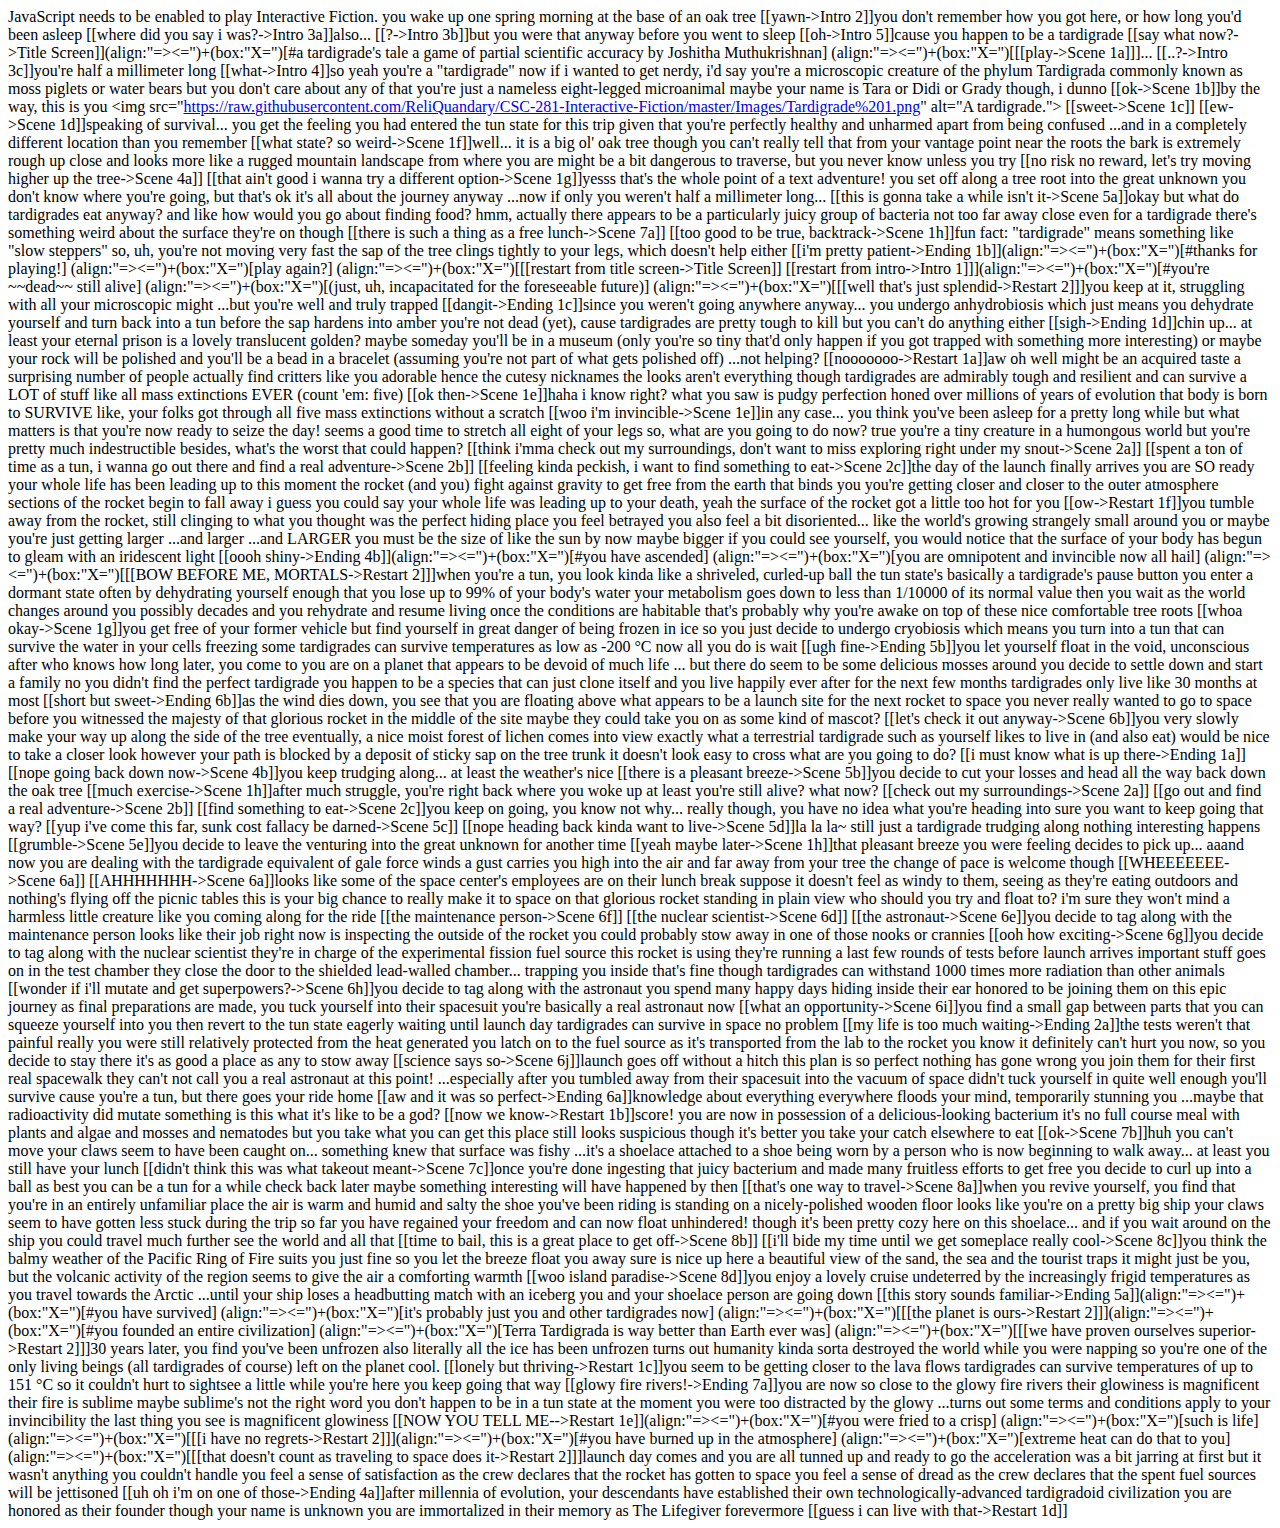
<file: tardigrade-game.html>
<!DOCTYPE HTML PUBLIC "-//W3C//DTD HTML 4.01 Transitional//EN"><html><head><META http-equiv="Content-Type" content="text/html; charset=utf-8"><style></style></head><body><u></u>







<div>
<u></u><u></u>JavaScript needs to be enabled to play Interactive Fiction.<u></u><u></u>
<u></u><u></u>you wake up one spring morning at the base of an oak tree

[[yawn-&gt;Intro 2]]<u></u><u></u>you don&#39;t remember how you got here, or how long you&#39;d been asleep

[[where did you say i was?-&gt;Intro 3a]]<u></u><u></u>also...

[[?-&gt;Intro 3b]]<u></u><u></u>but you were that anyway before you went to sleep

[[oh-&gt;Intro 5]]<u></u><u></u>cause you happen to be a tardigrade

[[say what now?-&gt;Title Screen]]<u></u><u></u>(align:&quot;=&gt;&lt;=&quot;)+(box:&quot;<wbr>X=&quot;)[#a tardigrade&#39;s tale
a game of partial scientific accuracy
by Joshitha Muthukrishnan]
(align:&quot;=&gt;&lt;=&quot;)+(box:&quot;X=&quot;)[[[<wbr>play-&gt;Scene 1a]]]<u></u><u></u>...

[[..?-&gt;Intro 3c]]<u></u><u></u>you&#39;re half a millimeter long

[[what-&gt;Intro 4]]<u></u><u></u>so yeah
you&#39;re a &quot;tardigrade&quot; now


if i wanted to get nerdy, i&#39;d say
you&#39;re a microscopic creature of the phylum Tardigrada
commonly known as moss piglets or water bears


but you don&#39;t care about any of that
you&#39;re just a nameless eight-legged microanimal
maybe your name is Tara or Didi or Grady though, i dunno

[[ok-&gt;Scene 1b]]<u></u><u></u>by the way, this is you
&lt;img src=&quot;<a href="https://www.google.com/url?q=https://raw.githubusercontent.com/ReliQuandary/CSC-281-Interactive-Fiction/master/Images/Tardigrade%25201.png&amp;source=gmail-html&amp;ust=1631972896852000&amp;usg=AFQjCNG_pKx9-cCB57FhTf9VSAGKKgWWkA" target="_blank" rel="noreferrer">https://raw.<wbr>githubusercontent.com/<wbr>ReliQuandary/CSC-281-<wbr>Interactive-Fiction/master/<wbr>Images/Tardigrade%201.png</a>&quot; alt=&quot;A tardigrade.&quot;&gt;

[[sweet-&gt;Scene 1c]]
[[ew-&gt;Scene 1d]]<u></u><u></u>speaking of survival...
you get the feeling you had entered the tun state for this trip

given that you&#39;re perfectly healthy and unharmed
apart from being confused
...and in a completely different location than you remember

[[what state? so weird-&gt;Scene 1f]]<u></u><u></u>well... it is a big ol&#39; oak tree
though you can&#39;t really tell that from your vantage point near the roots

the bark is extremely rough up close and looks more like a rugged mountain landscape from where you are

might be a bit dangerous to traverse, but you never know unless you try

[[no risk no reward, let&#39;s try moving higher up the tree-&gt;Scene 4a]]
[[that ain&#39;t good i wanna try a different option-&gt;Scene 1g]]<u></u><u></u>yesss that&#39;s the whole point of a text adventure!

you set off along a tree root into the great unknown

you don&#39;t know where you&#39;re going, but that&#39;s ok
it&#39;s all about the journey anyway

...now if only you weren&#39;t half a millimeter long...

[[this is gonna take a while isn&#39;t it-&gt;Scene 5a]]<u></u><u></u>okay but what do tardigrades eat anyway?
and like how would you go about finding food?

hmm, actually
there appears to be a particularly juicy group of bacteria not too far away
close even for a tardigrade

there&#39;s something weird about the surface they&#39;re on though

[[there is such a thing as a free lunch-&gt;Scene 7a]]
[[too good to be true, backtrack-&gt;Scene 1h]]<u></u><u></u>fun fact: &quot;tardigrade&quot; means something like &quot;slow steppers&quot;
so, uh, you&#39;re not moving very fast

the sap of the tree clings tightly to your legs, which doesn&#39;t help either

[[i&#39;m pretty patient-&gt;Ending 1b]]<u></u><u></u>(align:&quot;=&gt;&lt;=&quot;)+(box:&quot;X=&quot;)[<wbr>#thanks for playing!]
(align:&quot;=&gt;&lt;=&quot;)+(box:&quot;X=&quot;)[play again?]
(align:&quot;=&gt;&lt;=&quot;)+(box:&quot;X=&quot;)[[[<wbr>restart from title screen-&gt;Title Screen]]
[[restart from intro-&gt;Intro 1]]]<u></u><u></u>(align:&quot;=&gt;&lt;=&quot;)+(box:&quot;X=&quot;)[<wbr>#you&#39;re ~~dead~~ still alive]
(align:&quot;=&gt;&lt;=&quot;)+(box:&quot;X=&quot;)[(<wbr>just, uh, incapacitated for the foreseeable future)]

(align:&quot;=&gt;&lt;=&quot;)+(box:&quot;X=&quot;)[[[<wbr>well that&#39;s just splendid-&gt;Restart 2]]]<u></u><u></u>you keep at it, struggling with all your microscopic might

...but you&#39;re well and truly trapped

[[dangit-&gt;Ending 1c]]<u></u><u></u>since you weren&#39;t going anywhere anyway...

you undergo anhydrobiosis
which just means you dehydrate yourself and turn back into a tun before the sap hardens into amber

you&#39;re not dead (yet), cause tardigrades are pretty tough to kill
but you can&#39;t do anything either

[[sigh-&gt;Ending 1d]]<u></u><u></u>chin up... at least your eternal prison is a lovely translucent golden?

maybe someday you&#39;ll be in a museum
(only you&#39;re so tiny that&#39;d only happen if you got trapped with something more interesting)

or maybe your rock will be polished and you&#39;ll be a bead in a bracelet
(assuming you&#39;re not part of what gets polished off)

...not helping?

[[nooooooo-&gt;Restart 1a]]<u></u><u></u>aw oh well
might be an acquired taste

a surprising number of people actually find critters like you adorable
hence the cutesy nicknames

the looks aren&#39;t everything though
tardigrades are admirably tough and resilient and can survive a LOT of stuff
like all mass extinctions EVER (count &#39;em: five)

[[ok then-&gt;Scene 1e]]<u></u><u></u>haha i know right?

what you saw is pudgy perfection honed over millions of years of evolution
that body is born to SURVIVE

like, your folks got through all five mass extinctions without a scratch

[[woo i&#39;m invincible-&gt;Scene 1e]]<u></u><u></u>in any case... you think you&#39;ve been asleep for a pretty long while
but what matters is that you&#39;re now ready to seize the day!
seems a good time to stretch all eight of your legs

so, what are you going to do now? 

true you&#39;re a tiny creature in a humongous world
but you&#39;re pretty much indestructible
besides, what&#39;s the worst that could happen?


[[think i&#39;mma check out my surroundings, don&#39;t want to miss exploring right under my snout-&gt;Scene 2a]]
[[spent a ton of time as a tun, i wanna go out there and find a real adventure-&gt;Scene 2b]]
[[feeling kinda peckish, i want to find something to eat-&gt;Scene 2c]]<u></u><u></u>the day of the launch finally arrives
you are SO ready
your whole life has been leading up to this moment

the rocket (and you) fight against gravity to get free from the earth that binds you
you&#39;re getting closer and closer to the outer atmosphere
sections of the rocket begin to fall away

i guess you could say your whole life was leading up to your death, yeah
the surface of the rocket got a little too hot for you

[[ow-&gt;Restart 1f]]<u></u><u></u>you tumble away from the rocket, still clinging to what you thought was the perfect hiding place
you feel betrayed

you also feel a bit disoriented...
like the world&#39;s growing strangely small around you

or maybe you&#39;re just getting larger
...and larger
...and LARGER

you must be the size of like the sun by now
maybe bigger

if you could see yourself, you would notice that the surface of your body has begun to gleam with an iridescent light

[[oooh shiny-&gt;Ending 4b]]<u></u><u></u>(align:&quot;=&gt;&lt;=&quot;)+(box:&quot;X=&quot;)[<wbr>#you have ascended]
(align:&quot;=&gt;&lt;=&quot;)+(box:&quot;X=&quot;)[you are omnipotent and invincible now
all hail]

(align:&quot;=&gt;&lt;=&quot;)+(box:&quot;X=&quot;)[[[<wbr>BOW BEFORE ME, MORTALS-&gt;Restart 2]]]<u></u><u></u>when you&#39;re a tun, you look kinda like a shriveled, curled-up ball

the tun state&#39;s basically a tardigrade&#39;s pause button
you enter a dormant state
often by dehydrating yourself enough that you lose up to 99% of your body&#39;s water
your metabolism goes down to less than 1/10000 of its normal value

then you wait as the world changes around you
possibly decades

and you rehydrate and resume living once the conditions are habitable

that&#39;s probably why you&#39;re awake on top of these nice comfortable tree roots

[[whoa okay-&gt;Scene 1g]]<u></u><u></u>you get free of your former vehicle
but find yourself in great danger of being frozen in ice

so you just decide to undergo cryobiosis
which means you turn into a tun that can survive the water in your cells freezing

some tardigrades can survive temperatures as low as -200 °C

now all you do is wait

[[ugh fine-&gt;Ending 5b]]<u></u><u></u>you let yourself float in the void, unconscious
after who knows how long later, you come to

you are on a planet that appears to be devoid of much life
... but there do seem to be some delicious mosses around

you decide to settle down and start a family
no you didn&#39;t find the perfect tardigrade
you happen to be a species that can just clone itself
and you live happily ever after for the next few months

tardigrades only live like 30 months at most

[[short but sweet-&gt;Ending 6b]]<u></u><u></u>as the wind dies down, you see that you are floating above what appears to be a launch site for the next rocket to space

you never really wanted to go to space

before you witnessed the majesty of that glorious rocket in the middle of the site

maybe they could take you on as some kind of mascot?

[[let&#39;s check it out anyway-&gt;Scene 6b]]<u></u><u></u>you very slowly make your way up along the side of the tree
eventually, a nice moist forest of lichen comes into view
exactly what a terrestrial tardigrade such as yourself likes to live in
(and also eat)
would be nice to take a closer look

however your path is blocked by a deposit of sticky sap on the tree trunk
it doesn&#39;t look easy to cross

what are you going to do?

[[i must know what is up there-&gt;Ending 1a]]
[[nope going back down now-&gt;Scene 4b]]<u></u><u></u>you keep trudging along...

at least the weather&#39;s nice

[[there is a pleasant breeze-&gt;Scene 5b]]<u></u><u></u>you decide to cut your losses and head all the way back down the oak tree

[[much exercise-&gt;Scene 1h]]<u></u><u></u>after much struggle, you&#39;re right back where you woke up
at least you&#39;re still alive?

what now?

[[check out my surroundings-&gt;Scene 2a]]
[[go out and find a real adventure-&gt;Scene 2b]]
[[find something to eat-&gt;Scene 2c]]<u></u><u></u>you keep on going, you know not why...

really though, you have no idea what you&#39;re heading into
sure you want to keep going that way?

[[yup i&#39;ve come this far, sunk cost fallacy be darned-&gt;Scene 5c]]
[[nope heading back kinda want to live-&gt;Scene 5d]]<u></u><u></u>la la la~
still just a tardigrade trudging along
nothing interesting happens

[[grumble-&gt;Scene 5e]]<u></u><u></u>you decide to leave the venturing into the great unknown for another time

[[yeah maybe later-&gt;Scene 1h]]<u></u><u></u>that pleasant breeze you were feeling decides to pick up...
aaand now you are dealing with the tardigrade equivalent of gale force winds

a gust carries you high into the air and far away from your tree

the change of pace is welcome though

[[WHEEEEEEE-&gt;Scene 6a]]
[[AHHHHHHH-&gt;Scene 6a]]<u></u><u></u>looks like some of the space center&#39;s employees are on their lunch break
suppose it doesn&#39;t feel as windy to them, seeing as they&#39;re eating outdoors and nothing&#39;s flying off the picnic tables

this is your big chance to really make it to space
on that glorious rocket standing in plain view

who should you try and float to?
i&#39;m sure they won&#39;t mind a harmless little creature like you coming along for the ride

[[the maintenance person-&gt;Scene 6f]]
[[the nuclear scientist-&gt;Scene 6d]]
[[the astronaut-&gt;Scene 6e]]<u></u><u></u>you decide to tag along with the maintenance person

looks like their job right now is inspecting the outside of the rocket
you could probably stow away in one of those nooks or crannies

[[ooh how exciting-&gt;Scene 6g]]<u></u><u></u>you decide to tag along with the nuclear scientist

they&#39;re in charge of the experimental fission fuel source this rocket is using
they&#39;re running a last few rounds of tests before launch arrives
important stuff goes on in the test chamber

they close the door to the shielded lead-walled chamber...
trapping you inside

that&#39;s fine though
tardigrades can withstand 1000 times more radiation than other animals

[[wonder if i&#39;ll mutate and get superpowers?-&gt;Scene 6h]]<u></u><u></u>you decide to tag along with the astronaut

you spend many happy days hiding inside their ear
honored to be joining them on this epic journey

as final preparations are made, you tuck yourself into their spacesuit
you&#39;re basically a real astronaut now

[[what an opportunity-&gt;Scene 6i]]<u></u><u></u>you find a small gap between parts that you can squeeze yourself into

you then revert to the tun state
eagerly waiting until launch day

tardigrades can survive in space no problem

[[my life is too much waiting-&gt;Ending 2a]]<u></u><u></u>the tests weren&#39;t that painful really
you were still relatively protected from the heat generated

you latch on to the fuel source as it&#39;s transported from the lab to the rocket
you know it definitely can&#39;t hurt you now, so you decide to stay there
it&#39;s as good a place as any to stow away

[[science says so-&gt;Scene 6j]]<u></u><u></u>launch goes off without a hitch
this plan is so perfect
nothing has gone wrong

you join them for their first real spacewalk
they can&#39;t not call you a real astronaut at this point!

...especially after you tumbled away from their spacesuit into the vacuum of space
didn&#39;t tuck yourself in quite well enough
you&#39;ll survive cause you&#39;re a tun, but there goes your ride home

[[aw and it was so perfect-&gt;Ending 6a]]<u></u><u></u>knowledge about everything everywhere floods your mind, temporarily stunning you
...maybe that radioactivity did mutate something

is this what it&#39;s like to be a god?

[[now we know-&gt;Restart 1b]]<u></u><u></u>score!
you are now in possession of a delicious-looking bacterium

it&#39;s no full course meal with plants and algae and mosses and nematodes
but you take what you can get

this place still looks suspicious though
it&#39;s better you take your catch elsewhere to eat

[[ok-&gt;Scene 7b]]<u></u><u></u>huh
you can&#39;t move
your claws seem to have been caught on... something

knew that surface was fishy

...it&#39;s a shoelace
attached to a shoe
being worn by a person
who is now beginning to walk away...

at least you still have your lunch

[[didn&#39;t think this was what takeout meant-&gt;Scene 7c]]<u></u><u></u>once you&#39;re done ingesting that juicy bacterium
and made many fruitless efforts to get free

you decide to curl up into a ball as best you can
be a tun for a while
check back later

maybe something interesting will have happened by then

[[that&#39;s one way to travel-&gt;Scene 8a]]<u></u><u></u>when you revive yourself, you find that you&#39;re in an entirely unfamiliar place
the air is warm and humid and salty
the shoe you&#39;ve been riding is standing on a nicely-polished wooden floor
looks like you&#39;re on a pretty big ship

your claws seem to have gotten less stuck during the trip so far
you have regained your freedom and can now float unhindered!
though it&#39;s been pretty cozy here on this shoelace...
and if you wait around on the ship you could travel much further
see the world and all that

[[time to bail, this is a great place to get off-&gt;Scene 8b]]
[[i&#39;ll bide my time until we get someplace really cool-&gt;Scene 8c]]<u></u><u></u>you think the balmy weather of the Pacific Ring of Fire suits you just fine
so you let the breeze float you away

sure is nice up here
a beautiful view of the sand, the sea
and the tourist traps

it might just be you, but the volcanic activity of the region seems to give the air a comforting warmth

[[woo island paradise-&gt;Scene 8d]]<u></u><u></u>you enjoy a lovely cruise
undeterred by the increasingly frigid temperatures as you travel towards the Arctic

...until your ship loses a headbutting match with an iceberg
you and your shoelace person are going down

[[this story sounds familiar-&gt;Ending 5a]]<u></u><u></u>(align:&quot;=&gt;&lt;=&quot;)+(box:&quot;X=&quot;)[<wbr>#you have survived]
(align:&quot;=&gt;&lt;=&quot;)+(box:&quot;X=&quot;)[it&#39;s probably just you and other tardigrades now]

(align:&quot;=&gt;&lt;=&quot;)+(box:&quot;X=&quot;)[[[<wbr>the planet is ours-&gt;Restart 2]]]<u></u><u></u>(align:&quot;=&gt;&lt;=&quot;)+(box:&quot;X=&quot;)[<wbr>#you founded an entire civilization]
(align:&quot;=&gt;&lt;=&quot;)+(box:&quot;X=&quot;)[<wbr>Terra Tardigrada is way better than Earth ever was]

(align:&quot;=&gt;&lt;=&quot;)+(box:&quot;X=&quot;)[[[we have proven ourselves superior-&gt;Restart 2]]]<u></u><u></u>30 years later, you find you&#39;ve been unfrozen
also literally all the ice has been unfrozen

turns out humanity kinda sorta destroyed the world while you were napping

so you&#39;re one of the only living beings (all tardigrades of course) left on the planet

cool.

[[lonely but thriving-&gt;Restart 1c]]<u></u><u></u>you seem to be getting closer to the lava flows

tardigrades can survive temperatures of up to 151 °C
so it couldn&#39;t hurt to sightsee a little while you&#39;re here

you keep going that way

[[glowy fire rivers!-&gt;Ending 7a]]<u></u><u></u>you are now so close to the glowy fire rivers
their glowiness is magnificent
their fire is sublime

maybe sublime&#39;s not the right word

you don&#39;t happen to be in a tun state at the moment
you were too distracted by the glowy
...turns out some terms and conditions apply to your invincibility

the last thing you see is magnificent glowiness

[[NOW YOU TELL ME--&gt;Restart 1e]]<u></u><u></u>(align:&quot;=&gt;&lt;=&quot;)+(box:&quot;X=&quot;)[<wbr>#you were fried to a crisp]
(align:&quot;=&gt;&lt;=&quot;)+(box:&quot;X=&quot;)[such is life]

(align:&quot;=&gt;&lt;=&quot;)+(box:&quot;X=&quot;)[[[i have no regrets-&gt;Restart 2]]]<u></u><u></u>(align:&quot;=&gt;&lt;=&quot;)+(box:&quot;X=&quot;)[<wbr>#you have burned up in the atmosphere]
(align:&quot;=&gt;&lt;=&quot;)+(box:&quot;X=&quot;)[<wbr>extreme heat can do that to you]

(align:&quot;=&gt;&lt;=&quot;)+(box:&quot;X=&quot;)[[[<wbr>that doesn&#39;t count as traveling to space does it-&gt;Restart 2]]]<u></u><u></u>launch day comes and you are all tunned up and ready to go

the acceleration was a bit jarring at first
but it wasn&#39;t anything you couldn&#39;t handle

you feel a sense of satisfaction as the crew declares that the rocket has gotten to space
you feel a sense of dread as the crew declares that the spent fuel sources will be jettisoned

[[uh oh i&#39;m on one of those-&gt;Ending 4a]]<u></u><u></u>after millennia of evolution, your descendants have established their own technologically-advanced tardigradoid civilization
you are honored as their founder though your name is unknown
you are immortalized in their memory as The Lifegiver
forevermore

[[guess i can live with that-&gt;Restart 1d]]<u></u><u></u>


</div>

</body></html>
</file>
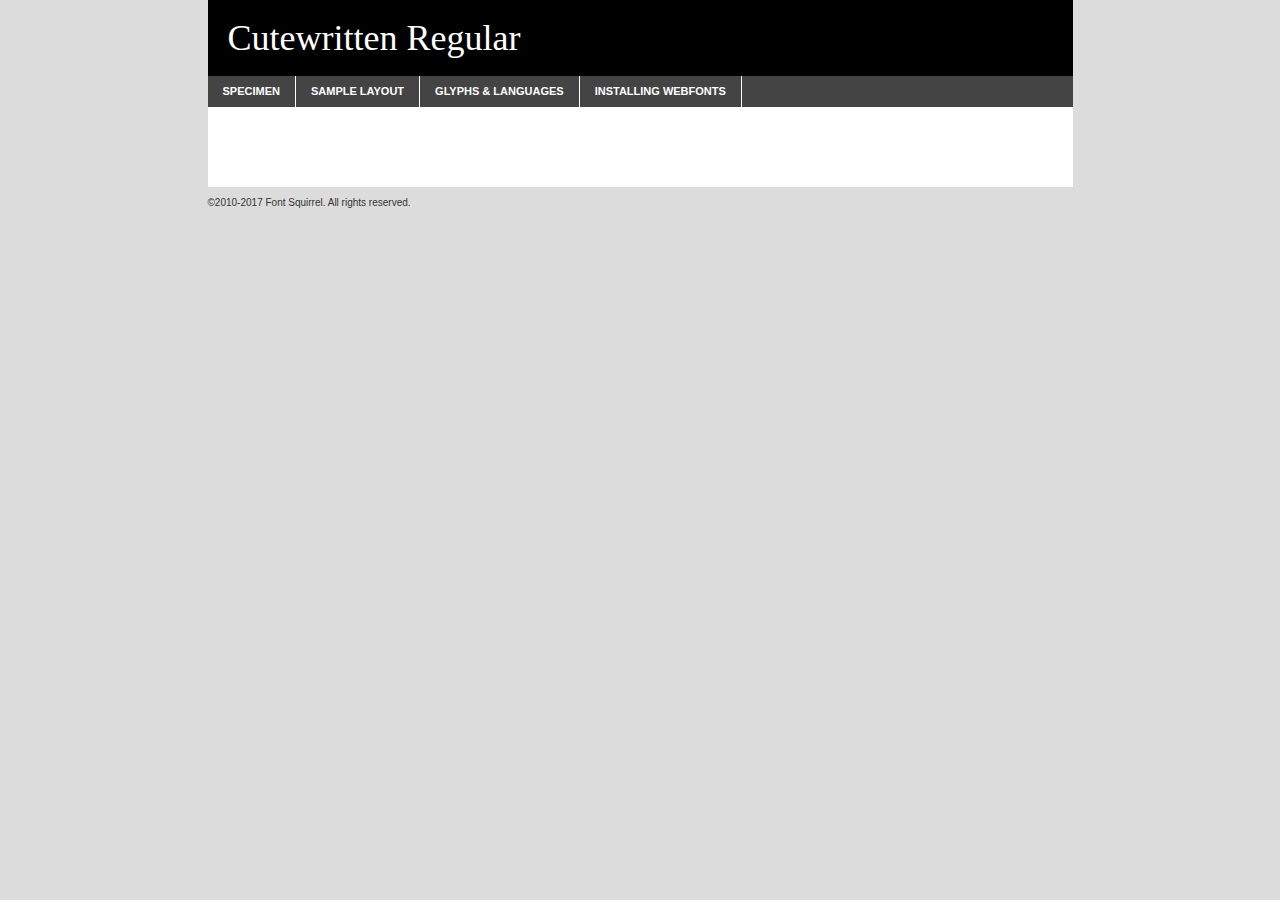
<file: Fonts/Cute Written Webfont/cutewritten-regular-demo.html>
<!DOCTYPE html PUBLIC "-//W3C//DTD XHTML 1.0 Transitional//EN"
	"http://www.w3.org/TR/xhtml1/DTD/xhtml1-transitional.dtd">

<html xmlns="http://www.w3.org/1999/xhtml" xml:lang="en" lang="en">
<head>
	<meta http-equiv="Content-Type" content="text/html; charset=utf-8" />
	<script src="http://ajax.googleapis.com/ajax/libs/jquery/1.7.2/jquery.min.js" type="text/javascript" charset="utf-8"></script>
	<script type="text/javascript">
	(function($){$.fn.easyTabs=function(option){var param=jQuery.extend({fadeSpeed:"fast",defaultContent:1,activeClass:'active'},option);$(this).each(function(){var thisId="#"+this.id;if(param.defaultContent==''){param.defaultContent=1;}
	if(typeof param.defaultContent=="number")
	{var defaultTab=$(thisId+" .tabs li:eq("+(param.defaultContent-1)+") a").attr('href').substr(1);}else{var defaultTab=param.defaultContent;}
	$(thisId+" .tabs li a").each(function(){var tabToHide=$(this).attr('href').substr(1);$("#"+tabToHide).addClass('easytabs-tab-content');});hideAll();changeContent(defaultTab);function hideAll(){$(thisId+" .easytabs-tab-content").hide();}
	function changeContent(tabId){hideAll();$(thisId+" .tabs li").removeClass(param.activeClass);$(thisId+" .tabs li a[href=#"+tabId+"]").closest('li').addClass(param.activeClass);if(param.fadeSpeed!="none")
	{$(thisId+" #"+tabId).fadeIn(param.fadeSpeed);}else{$(thisId+" #"+tabId).show();}}
	$(thisId+" .tabs li").click(function(){var tabId=$(this).find('a').attr('href').substr(1);changeContent(tabId);return false;});});}})(jQuery);
	</script>
	<link rel="stylesheet" href="specimen_files/specimen_stylesheet.css" type="text/css" charset="utf-8" />
	<link rel="stylesheet" href="stylesheet.css" type="text/css" charset="utf-8" />

	<style type="text/css">
					body{
				font-family: 'cutewrittenregular';
							}
		</style>

	<title>Cutewritten Regular Specimen</title>
	
	
	<script type="text/javascript" charset="utf-8">
		$(document).ready(function() {
			$('#container').easyTabs({defaultContent:1});
		});
	</script>
</head>

<body>
<div id="container">
	<div id="header">
		Cutewritten Regular	</div>
	<ul class="tabs">
		<li><a href="#specimen">Specimen</a></li>
		<li><a href="#layout">Sample Layout</a></li>
				<li><a href="#glyphs">Glyphs &amp; Languages</a></li>
		<li><a href="#installing">Installing Webfonts</a></li>
		
	</ul>
	
	<div id="main_content">

		
			<div id="specimen">
		
				<div class="section">
					<div class="grid12 firstcol">
						<div class="huge">AaBb</div>
					</div>
				</div>
		
				<div class="section">
					<div class="glyph_range">A&#x200B;B&#x200b;C&#x200b;D&#x200b;E&#x200b;F&#x200b;G&#x200b;H&#x200b;I&#x200b;J&#x200b;K&#x200b;L&#x200b;M&#x200b;N&#x200b;O&#x200b;P&#x200b;Q&#x200b;R&#x200b;S&#x200b;T&#x200b;U&#x200b;V&#x200b;W&#x200b;X&#x200b;Y&#x200b;Z&#x200b;a&#x200b;b&#x200b;c&#x200b;d&#x200b;e&#x200b;f&#x200b;g&#x200b;h&#x200b;i&#x200b;j&#x200b;k&#x200b;l&#x200b;m&#x200b;n&#x200b;o&#x200b;p&#x200b;q&#x200b;r&#x200b;s&#x200b;t&#x200b;u&#x200b;v&#x200b;w&#x200b;x&#x200b;y&#x200b;z&#x200b;1&#x200b;2&#x200b;3&#x200b;4&#x200b;5&#x200b;6&#x200b;7&#x200b;8&#x200b;9&#x200b;0&#x200b;&amp;&#x200b;.&#x200b;,&#x200b;?&#x200b;!&#x200b;&#64;&#x200b;(&#x200b;)&#x200b;#&#x200b;$&#x200b;%&#x200b;*&#x200b;+&#x200b;-&#x200b;=&#x200b;:&#x200b;;</div>
				</div>
				<div class="section">
					<div class="grid12 firstcol">
						<table class="sample_table">
							<tr><td>10</td><td class="size10">abcdefghijklmnopqrstuvwxyzABCDEFGHIJKLMNOPQRSTUVWXYZ0123456789abcdefghijklmnopqrstuvwxyzABCDEFGHIJKLMNOPQRSTUVWXYZ0123456789abcdefghijklmnopqrstuvwxyzABCDEFGHIJKLMNOPQRSTUVWXYZ</td></tr>
							<tr><td>11</td><td class="size11">abcdefghijklmnopqrstuvwxyzABCDEFGHIJKLMNOPQRSTUVWXYZ0123456789abcdefghijklmnopqrstuvwxyzABCDEFGHIJKLMNOPQRSTUVWXYZ0123456789abcdefghijklmnopqrstuvwxyzABCDEFGHIJKLMNOPQRSTUVWXYZ</td></tr>
							<tr><td>12</td><td class="size12">abcdefghijklmnopqrstuvwxyzABCDEFGHIJKLMNOPQRSTUVWXYZ0123456789abcdefghijklmnopqrstuvwxyzABCDEFGHIJKLMNOPQRSTUVWXYZ0123456789abcdefghijklmnopqrstuvwxyzABCDEFGHIJKLMNOPQRSTUVWXYZ</td></tr>
							<tr><td>13</td><td class="size13">abcdefghijklmnopqrstuvwxyzABCDEFGHIJKLMNOPQRSTUVWXYZ0123456789abcdefghijklmnopqrstuvwxyzABCDEFGHIJKLMNOPQRSTUVWXYZ0123456789abcdefghijklmnopqrstuvwxyzABCDEFGHIJKLMNOPQRSTUVWXYZ</td></tr>
							<tr><td>14</td><td class="size14">abcdefghijklmnopqrstuvwxyzABCDEFGHIJKLMNOPQRSTUVWXYZ0123456789abcdefghijklmnopqrstuvwxyzABCDEFGHIJKLMNOPQRSTUVWXYZ0123456789abcdefghijklmnopqrstuvwxyzABCDEFGHIJKLMNOPQRSTUVWXYZ</td></tr>
							<tr><td>16</td><td class="size16">abcdefghijklmnopqrstuvwxyzABCDEFGHIJKLMNOPQRSTUVWXYZ0123456789abcdefghijklmnopqrstuvwxyzABCDEFGHIJKLMNOPQRSTUVWXYZ</td></tr>
							<tr><td>18</td><td class="size18">abcdefghijklmnopqrstuvwxyzABCDEFGHIJKLMNOPQRSTUVWXYZ0123456789abcdefghijklmnopqrstuvwxyzABCDEFGHIJKLMNOPQRSTUVWXYZ</td></tr>
							<tr><td>20</td><td class="size20">abcdefghijklmnopqrstuvwxyzABCDEFGHIJKLMNOPQRSTUVWXYZ0123456789abcdefghijklmnopqrstuvwxyzABCDEFGHIJKLMNOPQRSTUVWXYZ</td></tr>
							<tr><td>24</td><td class="size24">abcdefghijklmnopqrstuvwxyzABCDEFGHIJKLMNOPQRSTUVWXYZ0123456789abcdefghijklmnopqrstuvwxyzABCDEFGHIJKLMNOPQRSTUVWXYZ</td></tr>
							<tr><td>30</td><td class="size30">abcdefghijklmnopqrstuvwxyzABCDEFGHIJKLMNOPQRSTUVWXYZ0123456789abcdefghijklmnopqrstuvwxyzABCDEFGHIJKLMNOPQRSTUVWXYZ</td></tr>
							<tr><td>36</td><td class="size36">abcdefghijklmnopqrstuvwxyzABCDEFGHIJKLMNOPQRSTUVWXYZ0123456789abcdefghijklmnopqrstuvwxyzABCDEFGHIJKLMNOPQRSTUVWXYZ</td></tr>
							<tr><td>48</td><td class="size48">abcdefghijklmnopqrstuvwxyzABCDEFGHIJKLMNOPQRSTUVWXYZ0123456789abcdefghijklmnopqrstuvwxyzABCDEFGHIJKLMNOPQRSTUVWXYZ</td></tr>
							<tr><td>60</td><td class="size60">abcdefghijklmnopqrstuvwxyzABCDEFGHIJKLMNOPQRSTUVWXYZ0123456789abcdefghijklmnopqrstuvwxyzABCDEFGHIJKLMNOPQRSTUVWXYZ</td></tr>
							<tr><td>72</td><td class="size72">abcdefghijklmnopqrstuvwxyzABCDEFGHIJKLMNOPQRSTUVWXYZ0123456789abcdefghijklmnopqrstuvwxyzABCDEFGHIJKLMNOPQRSTUVWXYZ</td></tr>
							<tr><td>90</td><td class="size90">abcdefghijklmnopqrstuvwxyzABCDEFGHIJKLMNOPQRSTUVWXYZ0123456789abcdefghijklmnopqrstuvwxyzABCDEFGHIJKLMNOPQRSTUVWXYZ</td></tr>
						</table>
				
					</div>
			
				</div>
		
		
		
								<div class="section" id="bodycomparison">


										<div id="xheight">
				<div class="fontbody">&#x25FC;&#x25FC;&#x25FC;&#x25FC;&#x25FC;&#x25FC;&#x25FC;&#x25FC;&#x25FC;&#x25FC;&#x25FC;&#x25FC;&#x25FC;&#x25FC;&#x25FC;&#x25FC;&#x25FC;&#x25FC;&#x25FC;&#x25FC;&#x25FC;&#x25FC;&#x25FC;&#x25FC;&#x25FC;&#x25FC;&#x25FC;&#x25FC;&#x25FC;&#x25FC;&#x25FC;&#x25FC;&#x25FC;&#x25FC;&#x25FC;&#x25FC;&#x25FC;&#x25FC;&#x25FC;&#x25FC;&#x25FC;&#x25FC;&#x25FC;&#x25FC;&#x25FC;&#x25FC;&#x25FC;&#x25FC;&#x25FC;&#x25FC;&#x25FC;&#x25FC;&#x25FC;&#x25FC;&#x25FC;&#x25FC;&#x25FC;&#x25FC;&#x25FC;&#x25FC;&#x25FC;&#x25FC;&#x25FC;&#x25FC;&#x25FC;&#x25FC;&#x25FC;&#x25FC;&#x25FC;&#x25FC;&#x25FC;&#x25FC;&#x25FC;&#x25FC;&#x25FC;&#x25FC;&#x25FC;&#x25FC;&#x25FC;&#x25FC;&#x25FC;&#x25FC;&#x25FC;&#x25FC;&#x25FC;&#x25FC;&#x25FC;&#x25FC;&#x25FC;&#x25FC;&#x25FC;&#x25FC;&#x25FC;&#x25FC;&#x25FC;&#x25FC;&#x25FC;&#x25FC;&#x25FC;body</div><div class="arialbody">body</div><div class="verdanabody">body</div><div class="georgiabody">body</div></div>
										<div class="fontbody" style="z-index:1">
											body<span>Cutewritten Regular</span>
										</div>
										<div class="arialbody" style="z-index:1">
											body<span>Arial</span>
										</div>
										<div class="verdanabody" style="z-index:1">
											body<span>Verdana</span>
										</div>
										<div class="georgiabody" style="z-index:1">
											body<span>Georgia</span>
										</div>



								</div>
		
		
				<div class="section psample psample_row1" id="">
					
					<div class="grid2 firstcol">
						<p class="size10"><span>10.</span>Aenean lacinia bibendum nulla sed consectetur. Fusce dapibus, tellus ac cursus commodo, tortor mauris condimentum nibh, ut fermentum massa justo sit amet risus. Nullam id dolor id nibh ultricies vehicula ut id elit. Cum sociis natoque penatibus et magnis dis parturient montes, nascetur ridiculus mus. Nulla vitae elit libero, a pharetra augue.</p>
			
					</div>
					<div class="grid3">
						<p class="size11"><span>11.</span>Aenean lacinia bibendum nulla sed consectetur. Fusce dapibus, tellus ac cursus commodo, tortor mauris condimentum nibh, ut fermentum massa justo sit amet risus. Nullam id dolor id nibh ultricies vehicula ut id elit. Cum sociis natoque penatibus et magnis dis parturient montes, nascetur ridiculus mus. Nulla vitae elit libero, a pharetra augue.</p>
			
					</div>
					<div class="grid3">
						<p class="size12"><span>12.</span>Aenean lacinia bibendum nulla sed consectetur. Fusce dapibus, tellus ac cursus commodo, tortor mauris condimentum nibh, ut fermentum massa justo sit amet risus. Nullam id dolor id nibh ultricies vehicula ut id elit. Cum sociis natoque penatibus et magnis dis parturient montes, nascetur ridiculus mus. Nulla vitae elit libero, a pharetra augue.</p>
			
					</div>
					<div class="grid4">
						<p class="size13"><span>13.</span>Aenean lacinia bibendum nulla sed consectetur. Fusce dapibus, tellus ac cursus commodo, tortor mauris condimentum nibh, ut fermentum massa justo sit amet risus. Nullam id dolor id nibh ultricies vehicula ut id elit. Cum sociis natoque penatibus et magnis dis parturient montes, nascetur ridiculus mus. Nulla vitae elit libero, a pharetra augue.</p>
			
					</div>
					<div class="white_blend"></div>
					
				</div>
				<div class="section psample psample_row2" id="">
					<div class="grid3 firstcol">
						<p class="size14"><span>14.</span>Aenean lacinia bibendum nulla sed consectetur. Fusce dapibus, tellus ac cursus commodo, tortor mauris condimentum nibh, ut fermentum massa justo sit amet risus. Nullam id dolor id nibh ultricies vehicula ut id elit. Cum sociis natoque penatibus et magnis dis parturient montes, nascetur ridiculus mus. Nulla vitae elit libero, a pharetra augue.</p>
			
					</div>
					<div class="grid4">
						<p class="size16"><span>16.</span>Aenean lacinia bibendum nulla sed consectetur. Fusce dapibus, tellus ac cursus commodo, tortor mauris condimentum nibh, ut fermentum massa justo sit amet risus. Nullam id dolor id nibh ultricies vehicula ut id elit. Cum sociis natoque penatibus et magnis dis parturient montes, nascetur ridiculus mus. Nulla vitae elit libero, a pharetra augue.</p>
			
					</div>
					<div class="grid5">
						<p class="size18"><span>18.</span>Aenean lacinia bibendum nulla sed consectetur. Fusce dapibus, tellus ac cursus commodo, tortor mauris condimentum nibh, ut fermentum massa justo sit amet risus. Nullam id dolor id nibh ultricies vehicula ut id elit. Cum sociis natoque penatibus et magnis dis parturient montes, nascetur ridiculus mus. Nulla vitae elit libero, a pharetra augue.</p>
			
					</div>

					<div class="white_blend"></div>

				</div>
				
				<div class="section psample psample_row3" id="">
					<div class="grid5 firstcol">
						<p class="size20"><span>20.</span>Aenean lacinia bibendum nulla sed consectetur. Fusce dapibus, tellus ac cursus commodo, tortor mauris condimentum nibh, ut fermentum massa justo sit amet risus. Nullam id dolor id nibh ultricies vehicula ut id elit. Cum sociis natoque penatibus et magnis dis parturient montes, nascetur ridiculus mus. Nulla vitae elit libero, a pharetra augue.</p>
					</div>
					<div class="grid7">
						<p class="size24"><span>24.</span>Aenean lacinia bibendum nulla sed consectetur. Fusce dapibus, tellus ac cursus commodo, tortor mauris condimentum nibh, ut fermentum massa justo sit amet risus. Nullam id dolor id nibh ultricies vehicula ut id elit. Cum sociis natoque penatibus et magnis dis parturient montes, nascetur ridiculus mus. Nulla vitae elit libero, a pharetra augue.</p>
					</div>
					
					<div class="white_blend"></div>
					
				</div>
				
				<div class="section psample psample_row4" id="">
					<div class="grid12 firstcol">
						<p class="size30"><span>30.</span>Aenean lacinia bibendum nulla sed consectetur. Fusce dapibus, tellus ac cursus commodo, tortor mauris condimentum nibh, ut fermentum massa justo sit amet risus. Nullam id dolor id nibh ultricies vehicula ut id elit. Cum sociis natoque penatibus et magnis dis parturient montes, nascetur ridiculus mus. Nulla vitae elit libero, a pharetra augue.</p>
					</div>
					<div class="white_blend"></div>
					
				</div>
				
				
				
				<div class="section psample psample_row1 fullreverse">
					<div class="grid2 firstcol">
						<p class="size10"><span>10.</span>Aenean lacinia bibendum nulla sed consectetur. Fusce dapibus, tellus ac cursus commodo, tortor mauris condimentum nibh, ut fermentum massa justo sit amet risus. Nullam id dolor id nibh ultricies vehicula ut id elit. Cum sociis natoque penatibus et magnis dis parturient montes, nascetur ridiculus mus. Nulla vitae elit libero, a pharetra augue.</p>
			
					</div>
					<div class="grid3">
						<p class="size11"><span>11.</span>Aenean lacinia bibendum nulla sed consectetur. Fusce dapibus, tellus ac cursus commodo, tortor mauris condimentum nibh, ut fermentum massa justo sit amet risus. Nullam id dolor id nibh ultricies vehicula ut id elit. Cum sociis natoque penatibus et magnis dis parturient montes, nascetur ridiculus mus. Nulla vitae elit libero, a pharetra augue.</p>
			
					</div>
					<div class="grid3">
						<p class="size12"><span>12.</span>Aenean lacinia bibendum nulla sed consectetur. Fusce dapibus, tellus ac cursus commodo, tortor mauris condimentum nibh, ut fermentum massa justo sit amet risus. Nullam id dolor id nibh ultricies vehicula ut id elit. Cum sociis natoque penatibus et magnis dis parturient montes, nascetur ridiculus mus. Nulla vitae elit libero, a pharetra augue.</p>
			
					</div>
					<div class="grid4">
						<p class="size13"><span>13.</span>Aenean lacinia bibendum nulla sed consectetur. Fusce dapibus, tellus ac cursus commodo, tortor mauris condimentum nibh, ut fermentum massa justo sit amet risus. Nullam id dolor id nibh ultricies vehicula ut id elit. Cum sociis natoque penatibus et magnis dis parturient montes, nascetur ridiculus mus. Nulla vitae elit libero, a pharetra augue.</p>
			
					</div>
					<div class="black_blend"></div>
					
				</div>
				
				<div class="section psample psample_row2 fullreverse">
					<div class="grid3 firstcol">
						<p class="size14"><span>14.</span>Aenean lacinia bibendum nulla sed consectetur. Fusce dapibus, tellus ac cursus commodo, tortor mauris condimentum nibh, ut fermentum massa justo sit amet risus. Nullam id dolor id nibh ultricies vehicula ut id elit. Cum sociis natoque penatibus et magnis dis parturient montes, nascetur ridiculus mus. Nulla vitae elit libero, a pharetra augue.</p>
			
					</div>
					<div class="grid4">
						<p class="size16"><span>16.</span>Aenean lacinia bibendum nulla sed consectetur. Fusce dapibus, tellus ac cursus commodo, tortor mauris condimentum nibh, ut fermentum massa justo sit amet risus. Nullam id dolor id nibh ultricies vehicula ut id elit. Cum sociis natoque penatibus et magnis dis parturient montes, nascetur ridiculus mus. Nulla vitae elit libero, a pharetra augue.</p>
			
					</div>
					<div class="grid5">
						<p class="size18"><span>18.</span>Aenean lacinia bibendum nulla sed consectetur. Fusce dapibus, tellus ac cursus commodo, tortor mauris condimentum nibh, ut fermentum massa justo sit amet risus. Nullam id dolor id nibh ultricies vehicula ut id elit. Cum sociis natoque penatibus et magnis dis parturient montes, nascetur ridiculus mus. Nulla vitae elit libero, a pharetra augue.</p>
			
					</div>
					<div class="black_blend"></div>

				</div>
				
				<div class="section psample fullreverse psample_row3" id="">
					<div class="grid5 firstcol">
						<p class="size20"><span>20.</span>Aenean lacinia bibendum nulla sed consectetur. Fusce dapibus, tellus ac cursus commodo, tortor mauris condimentum nibh, ut fermentum massa justo sit amet risus. Nullam id dolor id nibh ultricies vehicula ut id elit. Cum sociis natoque penatibus et magnis dis parturient montes, nascetur ridiculus mus. Nulla vitae elit libero, a pharetra augue.</p>
					</div>
					<div class="grid7">
						<p class="size24"><span>24.</span>Aenean lacinia bibendum nulla sed consectetur. Fusce dapibus, tellus ac cursus commodo, tortor mauris condimentum nibh, ut fermentum massa justo sit amet risus. Nullam id dolor id nibh ultricies vehicula ut id elit. Cum sociis natoque penatibus et magnis dis parturient montes, nascetur ridiculus mus. Nulla vitae elit libero, a pharetra augue.</p>
					</div>
					
					<div class="black_blend"></div>
					
				</div>
				
				<div class="section psample fullreverse psample_row4" id="" style="border-bottom: 20px #000 solid;">
					<div class="grid12 firstcol">
						<p class="size30"><span>30.</span>Aenean lacinia bibendum nulla sed consectetur. Fusce dapibus, tellus ac cursus commodo, tortor mauris condimentum nibh, ut fermentum massa justo sit amet risus. Nullam id dolor id nibh ultricies vehicula ut id elit. Cum sociis natoque penatibus et magnis dis parturient montes, nascetur ridiculus mus. Nulla vitae elit libero, a pharetra augue.</p>
					</div>
					<div class="black_blend"></div>
					
				</div>
				
				
				
				
			</div>
			
			<div id="layout">
				
				<div class="section">
					
					<div class="grid12 firstcol">
						<h1>Lorem Ipsum Dolor</h1>
						<h2>Etiam porta sem malesuada magna mollis euismod</h2>
						
						<p class="byline">By <a href="#link">Aenean Lacinia</a></p>
					</div>
				</div>
				<div class="section">
					<div class="grid8 firstcol">
						<p class="large">Donec sed odio dui. Morbi leo risus, porta ac consectetur ac, vestibulum at eros. Fusce dapibus, tellus ac cursus commodo, tortor mauris condimentum nibh, ut fermentum massa justo sit amet risus. </p>

						
						<h3>Pellentesque ornare sem</h3>

						<p>Maecenas sed diam eget risus varius blandit sit amet non magna. Maecenas faucibus mollis interdum. Donec ullamcorper nulla non metus auctor fringilla. Nullam id dolor id nibh ultricies vehicula ut id elit. Nullam id dolor id nibh ultricies vehicula ut id elit. </p>

						<p>Aenean eu leo quam. Pellentesque ornare sem lacinia quam venenatis vestibulum. Lorem ipsum dolor sit amet, consectetur adipiscing elit. Cum sociis natoque penatibus et magnis dis parturient montes, nascetur ridiculus mus. </p>

						<p>Nulla vitae elit libero, a pharetra augue. Praesent commodo cursus magna, vel scelerisque nisl consectetur et. Aenean lacinia bibendum nulla sed consectetur. </p>

						<p>Nullam quis risus eget urna mollis ornare vel eu leo. Nullam quis risus eget urna mollis ornare vel eu leo. Maecenas sed diam eget risus varius blandit sit amet non magna. Donec ullamcorper nulla non metus auctor fringilla. </p>

						<h3>Cras mattis consectetur</h3>

						<p>Aenean eu leo quam. Pellentesque ornare sem lacinia quam venenatis vestibulum. Aenean lacinia bibendum nulla sed consectetur. Integer posuere erat a ante venenatis dapibus posuere velit aliquet. Cras mattis consectetur purus sit amet fermentum. </p>

						<p>Nullam id dolor id nibh ultricies vehicula ut id elit. Nullam quis risus eget urna mollis ornare vel eu leo. Cras mattis consectetur purus sit amet fermentum.</p>
					</div>
					
					<div class="grid4 sidebar">
						
						<div class="box reverse">
							<p class="last">Nullam quis risus eget urna mollis ornare vel eu leo. Donec ullamcorper nulla non metus auctor fringilla. Cras mattis consectetur purus sit amet fermentum. Sed posuere consectetur est at lobortis. Lorem ipsum dolor sit amet, consectetur adipiscing elit. </p>
						</div>
						
						<p class="caption">Maecenas sed diam eget risus varius.</p>

						<p>Vestibulum id ligula porta felis euismod semper. Integer posuere erat a ante venenatis dapibus posuere velit aliquet. Vestibulum id ligula porta felis euismod semper. Sed posuere consectetur est at lobortis. Maecenas sed diam eget risus varius blandit sit amet non magna. Fusce dapibus, tellus ac cursus commodo, tortor mauris condimentum nibh, ut fermentum massa justo sit amet risus. </p>

					

						<p>Duis mollis, est non commodo luctus, nisi erat porttitor ligula, eget lacinia odio sem nec elit. Aenean lacinia bibendum nulla sed consectetur. Vivamus sagittis lacus vel augue laoreet rutrum faucibus dolor auctor. Aenean lacinia bibendum nulla sed consectetur. Nullam quis risus eget urna mollis ornare vel eu leo. </p>

						<p>Praesent commodo cursus magna, vel scelerisque nisl consectetur et. Donec ullamcorper nulla non metus auctor fringilla. Maecenas faucibus mollis interdum. Fusce dapibus, tellus ac cursus commodo, tortor mauris condimentum nibh, ut fermentum massa justo sit amet risus. </p>

					</div>
				</div>
				
			</div>


			



		<div id="glyphs">
			<div class="section">
				<div class="grid12 firstcol">
			
				<h1>Language Support</h1>
				<p>The subset of Cutewritten Regular in this kit supports the following languages:<br />
			
					English, Arrernte, Bislama, Cebuano, Fijian, Gilbertese, Hmong, Ibanag, Iloko_ilokano, Interglossa_glosa, Interlingua, Lojban, Norfolk_pitcairnese, Oromo, Rotokas, Seychelles_creole, Shona, Somali, Southern_ndebele, Swahili, Swati_swazi, Tok_pisin, Warlpiri, Xhosa, Zulu, Latinbasic, Demo				</p>
				<h1>Glyph Chart</h1>
				<p>The subset of Cutewritten Regular in this kit includes all the glyphs listed below. Unicode entities are included above each glyph to help you insert individual characters into your layout.</p>
				<div id="glyph_chart">
			
																														 <div><p>&amp;#13;</p>&#13;</div>
																				 <div><p>&amp;#32;</p>&#32;</div>
																				 <div><p>&amp;#33;</p>&#33;</div>
																				 <div><p>&amp;#34;</p>&#34;</div>
																				 <div><p>&amp;#39;</p>&#39;</div>
																				 <div><p>&amp;#44;</p>&#44;</div>
																				 <div><p>&amp;#46;</p>&#46;</div>
																				 <div><p>&amp;#58;</p>&#58;</div>
																				 <div><p>&amp;#59;</p>&#59;</div>
																				 <div><p>&amp;#63;</p>&#63;</div>
																				 <div><p>&amp;#65;</p>&#65;</div>
																				 <div><p>&amp;#66;</p>&#66;</div>
																				 <div><p>&amp;#67;</p>&#67;</div>
																				 <div><p>&amp;#68;</p>&#68;</div>
																				 <div><p>&amp;#69;</p>&#69;</div>
																				 <div><p>&amp;#70;</p>&#70;</div>
																				 <div><p>&amp;#71;</p>&#71;</div>
																				 <div><p>&amp;#72;</p>&#72;</div>
																				 <div><p>&amp;#73;</p>&#73;</div>
																				 <div><p>&amp;#74;</p>&#74;</div>
																				 <div><p>&amp;#75;</p>&#75;</div>
																				 <div><p>&amp;#76;</p>&#76;</div>
																				 <div><p>&amp;#77;</p>&#77;</div>
																				 <div><p>&amp;#78;</p>&#78;</div>
																				 <div><p>&amp;#79;</p>&#79;</div>
																				 <div><p>&amp;#80;</p>&#80;</div>
																				 <div><p>&amp;#81;</p>&#81;</div>
																				 <div><p>&amp;#82;</p>&#82;</div>
																				 <div><p>&amp;#83;</p>&#83;</div>
																				 <div><p>&amp;#84;</p>&#84;</div>
																				 <div><p>&amp;#85;</p>&#85;</div>
																				 <div><p>&amp;#86;</p>&#86;</div>
																				 <div><p>&amp;#87;</p>&#87;</div>
																				 <div><p>&amp;#88;</p>&#88;</div>
																				 <div><p>&amp;#89;</p>&#89;</div>
																				 <div><p>&amp;#90;</p>&#90;</div>
																				 <div><p>&amp;#97;</p>&#97;</div>
																				 <div><p>&amp;#98;</p>&#98;</div>
																				 <div><p>&amp;#99;</p>&#99;</div>
																				 <div><p>&amp;#100;</p>&#100;</div>
																				 <div><p>&amp;#101;</p>&#101;</div>
																				 <div><p>&amp;#102;</p>&#102;</div>
																				 <div><p>&amp;#103;</p>&#103;</div>
																				 <div><p>&amp;#104;</p>&#104;</div>
																				 <div><p>&amp;#105;</p>&#105;</div>
																				 <div><p>&amp;#106;</p>&#106;</div>
																				 <div><p>&amp;#107;</p>&#107;</div>
																				 <div><p>&amp;#108;</p>&#108;</div>
																				 <div><p>&amp;#109;</p>&#109;</div>
																				 <div><p>&amp;#110;</p>&#110;</div>
																				 <div><p>&amp;#111;</p>&#111;</div>
																				 <div><p>&amp;#112;</p>&#112;</div>
																				 <div><p>&amp;#113;</p>&#113;</div>
																				 <div><p>&amp;#114;</p>&#114;</div>
																				 <div><p>&amp;#115;</p>&#115;</div>
																				 <div><p>&amp;#116;</p>&#116;</div>
																				 <div><p>&amp;#117;</p>&#117;</div>
																				 <div><p>&amp;#118;</p>&#118;</div>
																				 <div><p>&amp;#119;</p>&#119;</div>
																				 <div><p>&amp;#120;</p>&#120;</div>
																				 <div><p>&amp;#121;</p>&#121;</div>
																				 <div><p>&amp;#122;</p>&#122;</div>
																				 <div><p>&amp;#160;</p>&#160;</div>
																				 <div><p>&amp;#8192;</p>&#8192;</div>
																				 <div><p>&amp;#8193;</p>&#8193;</div>
																				 <div><p>&amp;#8194;</p>&#8194;</div>
																				 <div><p>&amp;#8195;</p>&#8195;</div>
																				 <div><p>&amp;#8196;</p>&#8196;</div>
																				 <div><p>&amp;#8197;</p>&#8197;</div>
																				 <div><p>&amp;#8198;</p>&#8198;</div>
																				 <div><p>&amp;#8199;</p>&#8199;</div>
																				 <div><p>&amp;#8200;</p>&#8200;</div>
																				 <div><p>&amp;#8201;</p>&#8201;</div>
																				 <div><p>&amp;#8202;</p>&#8202;</div>
																				 <div><p>&amp;#8239;</p>&#8239;</div>
																				 <div><p>&amp;#8287;</p>&#8287;</div>
																				 <div><p>&amp;#9724;</p>&#9724;</div>
																																						</div>	
				</div>
		
		
			</div>
		</div>
		
		
		<div id="specs">
			
		</div>
	
		<div id="installing">
			<div class="section">
				<div class="grid7 firstcol">
					<h1>Installing Webfonts</h1>
					
					<p>Webfonts are supported by all major browser platforms but not all in the same way. There are currently four different font formats that must be included in order to target all browsers. This includes TTF, WOFF, EOT and SVG.</p>
					
					<h2>1. Upload your webfonts</h2>
					<p>You must upload your webfont kit to your website. They should be in or near the same directory as your CSS files.</p>
					
					<h2>2. Include the webfont stylesheet</h2>
					<p>A special CSS @font-face declaration helps the various browsers select the appropriate font it needs without causing you a bunch of headaches. Learn more about this syntax by reading the <a href="https://www.fontspring.com/blog/further-hardening-of-the-bulletproof-syntax">Fontspring blog post</a> about it. The code for it is as follows:</p>


<code>
@font-face{ 
	font-family: 'MyWebFont';
	src: url('WebFont.eot');
	src: url('WebFont.eot?#iefix') format('embedded-opentype'),
	     url('WebFont.woff') format('woff'),
	     url('WebFont.ttf') format('truetype'),
	     url('WebFont.svg#webfont') format('svg');
}
</code>

	<p>We've already gone ahead and generated the code for you. All you have to do is link to the stylesheet in your HTML, like this:</p>
	<code>&lt;link rel=&quot;stylesheet&quot; href=&quot;stylesheet.css&quot; type=&quot;text/css&quot; charset=&quot;utf-8&quot; /&gt;</code>

					<h2>3. Modify your own stylesheet</h2>
					<p>To take advantage of your new fonts, you must tell your stylesheet to use them. Look at the original @font-face declaration above and find the property called "font-family." The name linked there will be what you use to reference the font. Prepend that webfont name to the font stack in the "font-family" property, inside the selector you want to change. For example:</p>
<code>p { font-family: 'WebFont', Arial, sans-serif; }</code>

<h2>4. Test</h2>
<p>Getting webfonts to work cross-browser <em>can</em> be tricky. Use the information in the sidebar to help you if you find that fonts aren't loading in a particular browser.</p>
				</div>
				
				<div class="grid5 sidebar">
					<div class="box">
						<h2>Troubleshooting<br />Font-Face Problems</h2>
						<p>Having trouble getting your webfonts to load in your new website? Here are some tips to sort out what might be the problem.</p>

						<h3>Fonts not showing in any browser</h3>

						<p>This sounds like you need to work on the plumbing. You either did not upload the fonts to the correct directory, or you did not link the fonts properly in the CSS. If you've confirmed that all this is correct and you still have a problem, take a look at your .htaccess file and see if requests are getting intercepted.</p>

						<h3>Fonts not loading in iPhone or iPad</h3>

						<p>The most common problem here is that you are serving the fonts from an IIS server. IIS refuses to serve files that have unknown MIME types. If that is the case, you must set the MIME type for SVG to "image/svg+xml" in the server settings. Follow these instructions from Microsoft if you need help.</p>

						<h3>Fonts not loading in Firefox</h3>

						<p>The primary reason for this failure? You are still using a version Firefox older than 3.5. So upgrade already! If that isn't it, then you are very likely serving fonts from a different domain. Firefox requires that all font assets be served from the same domain. Lastly it is possible that you need to add WOFF to your list of MIME types (if you are serving via IIS.)</p>

						<h3>Fonts not loading in IE</h3>

						<p>Are you looking at Internet Explorer on an actual Windows machine or are you cheating by using a service like Adobe BrowserLab? Many of these screenshot services do not render @font-face for IE. Best to test it on a real machine.</p>

						<h3>Fonts not loading in IE9</h3>

						<p>IE9, like Firefox, requires that fonts be served from the same domain as the website. Make sure that is the case.</p>
					</div>
				</div>
			</div>
			
		</div>
	
	</div>
	<div id="footer">
		<p>&copy;2010-2017 Font Squirrel. All rights reserved.</p>
	</div>
</div>
</body>
</html>
</file>
<file: Fonts/Cute Written Webfont/stylesheet.css>
/*! Generated by Font Squirrel (https://www.fontsquirrel.com) on March 12, 2021 */

/* Defines the Cute Written font family. */
@font-face {
    font-family: 'cutewrittenregular';
    src: url('https://github.ncsu.edu/jlmuthuk/CSC-281-Interactive-Fiction/blob/master/Fonts/Cute%20Written%20Webfont/cutewritten-regular-webfont.woff2') format('woff2'),
         url('https://github.ncsu.edu/jlmuthuk/CSC-281-Interactive-Fiction/blob/master/Fonts/Cute%20Written%20Webfont/cutewritten-regular-webfont.woff') format('woff');
    font-weight: normal;
    font-style: normal;
}
</file>
<file: Fonts/Cute Written Webfont/specimen_files/specimen_stylesheet.css>
@import url('grid_12-825-55-15.css');

/*  
	CSS Reset by Eric Meyer - Released under Public Domain
    http://meyerweb.com/eric/tools/css/reset/
*/
html, body, div, span, applet, object, iframe,
h1, h2, h3, h4, h5, h6, p, blockquote, pre,
a, abbr, acronym, address, big, cite, code,
del, dfn, em, font, img, ins, kbd, q, s, samp,
small, strike, strong, sub, sup, tt, var,
b, u, i, center, dl, dt, dd, ol, ul, li,
fieldset, form, label, legend, table, 
caption, tbody, tfoot, thead, tr, th, td 
                  {margin: 0;padding: 0;border: 0;outline: 0;
                  font-size: 100%;vertical-align: baseline;
                  background: transparent;}
body              {line-height: 1;}
ol, ul            {list-style: none;}
blockquote, q     {quotes: none;}
blockquote:before, blockquote:after,
q:before, q:after {content: '';	content: none;}
:focus            {outline: 0;}
ins               {text-decoration: none;}
del               {text-decoration: line-through;}
table             {border-collapse: collapse;border-spacing: 0;}




body {
	color: #000;
	background-color: #dcdcdc;
}

a {
	text-decoration: none;
	color: #1883ba;
}

h1{
	font-size: 32px;
	font-weight: normal;
	font-style: normal;
	margin-bottom: 18px;
}

h2{
	font-size: 18px;
}

#container {
	width: 865px;
	margin: 0px auto;
}


#header {
	padding: 20px;
	font-size: 36px;
	background-color: #000;
	color: #fff;
}

#header span {
	color: #666;
}
#main_content {
	background-color: #fff;
	padding: 60px 20px 20px;
}


#footer p {
	margin: 0;
	padding-top: 10px;
	padding-bottom: 50px;
	color: #333;
	font: 10px Arial, sans-serif;
}

.tabs {
	width: 100%;
	height: 31px;
	background-color: #444;
}
.tabs li {
	float:  left;
	margin: 0;
	overflow: hidden;
	background-color: #444;
}
.tabs li a {
	display: block;
	color: #fff;
	text-decoration: none;
	font: bold 11px/11px 'Arial';
	text-transform: uppercase;
	padding: 10px 15px;
	border-right: 1px solid #fff;
}

.tabs li a:hover {
		background-color: #00b3ff;

}

.tabs li.active a {
	color:  #000;
	background-color: #fff;
}



div.huge {
	
	font-size: 300px;
	line-height: 1em;
	padding: 0;
	letter-spacing: -.02em;
	overflow: hidden;
}
div.glyph_range {
	font-size: 72px;
	line-height: 1.1em;
}

.size10{ font-size: 10px; }
.size11{ font-size: 11px; }
.size12{ font-size: 12px; }
.size13{ font-size: 13px; }
.size14{ font-size: 14px; }
.size16{ font-size: 16px; }
.size18{ font-size: 18px; }
.size20{ font-size: 20px; }
.size24{ font-size: 24px; }
.size30{ font-size: 30px; }
.size36{ font-size: 36px; }
.size48{ font-size: 48px; }
.size60{ font-size: 60px; }
.size72{ font-size: 72px; }
.size90{ font-size: 90px; }


.psample_row1 {	height: 120px;}
.psample_row1 {	height: 120px;}
.psample_row2 {	height: 160px;}
.psample_row3 {	height: 160px;}
.psample_row4 {	height: 160px;}

.psample {
	overflow: hidden;
	position: relative;
}
.psample p {
	line-height: 1.3em;
	display: block;
	overflow: hidden;
	margin: 0;
}

.psample span {
	margin-right: .5em;
}

.white_blend {
	width: 100%;
	height: 61px;
	background-image: url([data-uri]);
	position: absolute;
	bottom: 0;
}
.black_blend {
	width: 100%;
	height: 61px;
	background-image: url([data-uri]);
	position: absolute;
	bottom: 0;
}
.fullreverse {
	background:  #000 !important;
	color:  #fff !important;
	margin-left: -20px;
	padding-left: 20px;
	margin-right: -20px;
	padding-right: 20px;
	padding: 20px;
	margin-bottom:0;
}


.sample_table td {
	padding-top: 3px;
	padding-bottom:5px;
	padding-left: 5px;
	vertical-align: middle;
	line-height: 1.2em;
}

.sample_table td:first-child {
	background-color: #eee;
	text-align: right;
	padding-right: 5px;
	padding-left: 0;
	padding: 5px;
	font: 11px/12px "Courier New", Courier, mono;
}

code {
	white-space: pre;
	background-color: #eee;
	display: block;
	padding: 10px;
	margin-bottom: 18px;
	overflow: auto;
}


.bottom,.last 	{margin-bottom:0 !important; padding-bottom:0 !important;}

.box  { 
  padding: 18px; 
  margin-bottom: 18px; 
  background: #eee; 
}

.reverse,.reversed { background:  #000 !important;color:  #fff !important; border: none !important;}

#bodycomparison {
	position: relative;
	overflow: hidden;
	font-size: 72px;
	height: 90px;
	white-space: nowrap;
}

#bodycomparison div{
	font-size: 72px;
	line-height: 90px;
	display: inline;
	margin: 0 15px 0 0;
	padding: 0;
}

#bodycomparison div span{
	font: 10px Arial;
	position: absolute;
	left: 0;
}
#xheight {
	float: none;
	position: absolute;
	color: #d9f3ff;
	font-size: 72px;
	line-height: 90px;
}

.fontbody {
 position: relative;
}
.arialbody{
	font-family: Arial;
	position: relative;
}
.verdanabody{
	font-family: Verdana;
	position: relative;
}
.georgiabody{
	font-family: Georgia;
	position: relative;
}

/* @group Layout page
 */

#layout h1 {
	font-size: 36px;
	line-height: 42px;
	font-weight: normal;
	font-style: normal;
}

#layout h2 {
	font-size: 24px;
	line-height: 23px;
	font-weight: normal;
	font-style: normal;
}

#layout h3 {
	font-size: 22px;
	line-height: 1.4em;
	margin-top: 1em;
	font-weight: normal;
	font-style: normal;
}


#layout p.byline {
	font-size: 12px;
	margin-top: 18px;
	line-height: 12px;
	margin-bottom: 0;
}
#layout p {
	font-size: 14px;
	line-height: 21px;
	margin-bottom: .5em;
}

#layout p.large{
	font-size: 18px;
	line-height: 26px;
}

#layout .sidebar p{
	font-size: 12px;
	line-height: 1.4em;
}

#layout p.caption {
	font-size: 10px;
	margin-top: -16px;
	margin-bottom: 18px;
}

/* @end */

/* @group Glyphs */

#glyph_chart div{
	background-color: #d9f3ff;
	color: black;
	float: left;
	font-size: 36px;
	height: 1.2em;
	line-height: 1.2em;
	margin-bottom: 1px;
	margin-right: 1px;
	text-align: center;
	width: 1.2em;
	position: relative;
	padding: .6em .2em .2em;
}

#glyph_chart div p {
	position: absolute;
	left: 0;
	top: 0;
	display: block;
	text-align: center;
	font: bold 9px Arial, sans-serif;
	background-color: #3a768f;
	width: 100%;
	color: #fff;
	padding: 2px 0;
}


#glyphs h1 {
	font-family: Arial, sans-serif;
}
/* @end */

/* @group Installing */

#installing {
	font: 13px Arial, sans-serif;
}

#installing p,
#glyphs p{
	line-height: 1.2em;
	margin-bottom: 18px;
	font: 13px Arial, sans-serif;
}



#installing h3{
	font-size: 15px;
	margin-top: 18px;
}

/* @end */

#rendering h1 {
	font-family: Arial, sans-serif;
}
.render_table td {
	font: 11px "Courier New", Courier, mono;
	vertical-align: middle;
}
</file>
